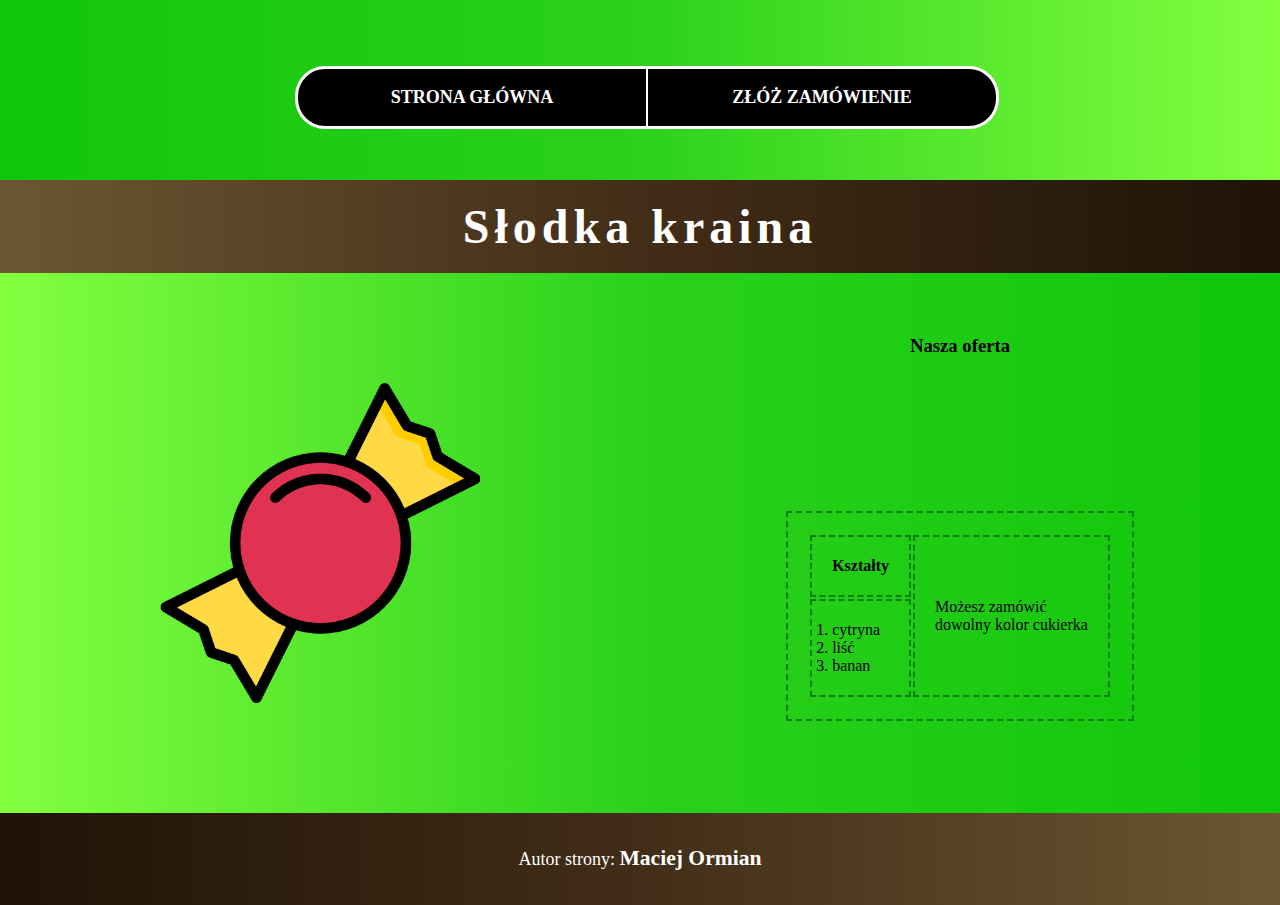
<file: index.html>
<!DOCTYPE html>
<html lang="pl">
<head>
    <meta charset="UTF-8">
    <meta http-equiv="X-UA-Compatible" content="IE=edge">
    <meta name="viewport" content="width=device-width, initial-scale=1.0">
    <title>Fabryka cukierków</title>
    <link rel="stylesheet" href="./style.css"/>
    <link rel="website icon" href="../world.png" type="png">
</head>
<body>
    <div class="container">
        <div class="chest">
            <div id="linki">
                <a href="./index.html"><button id="jeden" class="linkibtn">strona główna</button></a>
                <a href="./zamowienie.html"><button id="dwa" class="linkibtn">złóż zamówienie</button></a>
            </div>
        </div>
        <header>
            <h1>Słodka kraina</h1>
        </header>
        <div id="box">
            <div id="c">
                <img id="cuk" src="./candy.png" alt="Nasze cukiereki"/>
            </div>
            <div id="d">
                <h3>Nasza oferta</h3>
                <table>
                    <tr>
                        <th>Kształty</th>
                        <td rowspan="2">Możesz zamówić<br>dowolny kolor cukierka</td>
                    </tr>
                    <tr>
                        <td>
                            <ol>
                                <li>cytryna</li>
                                <li>liść</li>
                                <li>banan</li>
                            </ol>
                        </td>
                    </tr>
                </table>
            </div>
        </div>
        <small>
            <p>Autor strony: <b>Maciej Ormian</b></p>
        </small>
    </div>
</body>
</html>
</file>
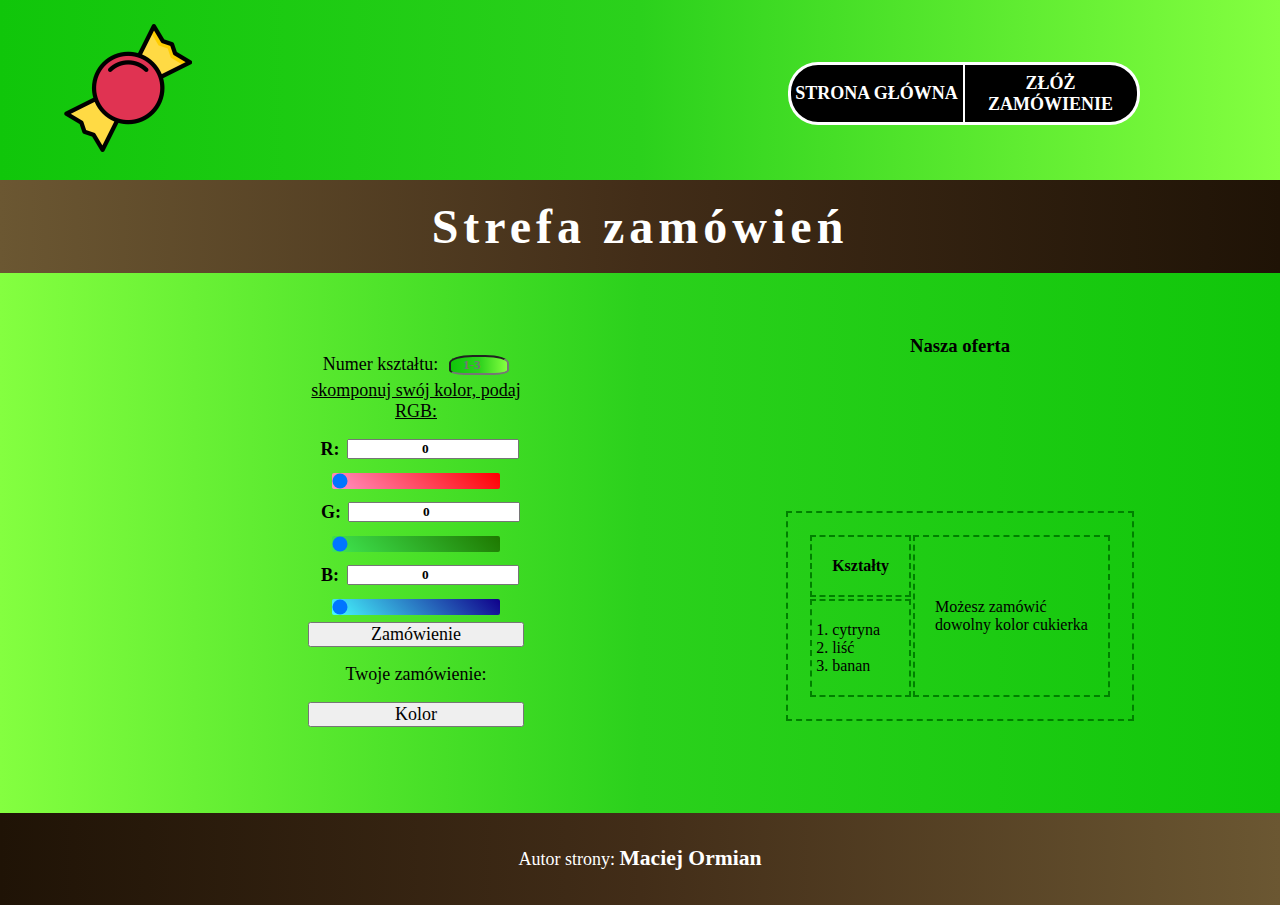
<file: zamowienie.html>
<!DOCTYPE html>
<html lang="pl">
<head>
    <meta charset="UTF-8">
    <meta http-equiv="X-UA-Compatible" content="IE=edge">
    <meta name="viewport" content="width=device-width, initial-scale=1.0">
    <title>Fabryka cukierków</title>
    <link rel="stylesheet" href="./style.css"/>
    <link rel="website icon" href="../world.png" type="png">
</head>
<body>
    <div class="container">
        <div class="chest">
            <div id="a">
                <a href="./index.html"><img id="candy" src="./candy.png"/></a>
            </div>
            <div id="b">
                <div id="linki">
                    <a href="./index.html"><button id="jeden" class="linkibtn">strona główna</button></a>
                    <a href="./zamowienie.html"><button id="dwa" class="linkibtn">złóż zamówienie</button></a>
                </div>
            </div>
        </div>
        <header>
            <h1>Strefa zamówień</h1>
        </header>
        <div id="box">
            <div id="c">
                <section>
                    <p>Numer kształtu: </p>
                    <input id="number" type="number" placeholder="1-3" value="" min="1" max="3"/>
                    <p id="p"><u>skomponuj swój kolor, podaj RGB: </u></p>
                    <div id="divinput">
                        <div class="rgbinput">
                            <p>R:</p><input id="redinput" class="RGB" min="0" max="255" type="number" value="" />
                        </div>
                        <input type="range" min="0" max="255" value="0" class="range" id="red"/>
                        <div class="rgbinput">
                            <p class="G">G:</p><input id="greeninput" class="RGB" min="0" max="255" type="number" value="" />
                        </div>
                        <input type="range" min="0" max="255" value="0" class="range" id="green"/>
                        <div class="rgbinput">
                            <p>B:</p><input id="blueinput" class="RGB" min="0" max="255" type="number" value="" />
                        </div>
                        <input type="range" min="0" max="255" value="0" class="range" id="blue"/>
                    </div>
                    <button id="zamowienie">Zamówienie</button>
                    <p id="res">Twoje zamówienie:</p>
                    <button id="kolor">Kolor</button>
                </section>
            </div>
            <div id="d">
                <h3>Nasza oferta</h3>
                <table>
                    <tr>
                        <th>Kształty</th>
                        <td rowspan="2">Możesz zamówić<br>dowolny kolor cukierka</td>
                    </tr>
                    <tr>
                        <td>
                            <ol>
                                <li id="x">cytryna</li>
                                <li id="y">liść</li>
                                <li id="z">banan</li>
                            </ol>
                        </td>
                    </tr>
                </table>
            </div>
        </div>
        <small>
            <p>Autor strony: <b>Maciej Ormian</b></p>
        </small>
    </div>

    <!--script JS-->
    <script src="./script.js"></script>
</body>
</html>
</file>
<file: style.css>
*{
    margin: 0;
    padding: 0;
    font-family: 'Open Sans';
}
.container{
    display: flex;
    align-items: center;
    justify-content: center;
    flex-wrap: wrap;
}
.chest{
    background: rgb(132,255,64);
    background: linear-gradient(90deg, rgba(16,198,10,1) 0%, rgba(43,209,28,1) 50%, rgba(132,255,64,1) 100%);
    display: flex;
    justify-content: center;
    align-items: center;
    flex-wrap: wrap;
    width: 100%;
    height: 20vh;
}
#a, #b{
    display: flex;
    justify-content: center;
    align-items: center;
    flex-wrap: wrap;
    width: 50%;
    height: 100%;
}
#candy{
    width: 25%;
}
#candy:hover{
    transform: scale(0.95);
}
#linki{
    width: 55%;
    height: 35%;
    display: flex;
    justify-content: center;
    align-items: center;
}
#linki > a{
    width: 50%;
    height: 100%;
}
.linkibtn:hover{
    cursor: pointer;
    transform: scale(1.01);
}
.linkibtn{
    color: #fff;
    background-color: #000;
    border: 0;
    width: 100%;
    height: 100%;
    text-transform: uppercase;
    font-weight: bold;
    font-size: large;
}
#jeden{
    border-right-width: 1px;
    border-color: #fff;
    border-right-width: 1px;
    border-left-width: 3px;
    border-top-width: 3px;
    border-bottom-width: 3px;
    border-style: solid;
    border-top-left-radius: 30px;
    border-bottom-left-radius: 30px;
}
#dwa{
    border-right-width: 1px;
    border-color: #fff;
    border-right-width: 3px;
    border-top-width: 3px;
    border-bottom-width: 3px;
    border-left-width: 1px;
    border-style: solid;
    border-top-right-radius: 30px;
    border-bottom-right-radius: 30px;
}
header, small{
    color: #fff;
    display: flex;
    align-items: center;
    justify-content: center;
    height: 10vh;
    padding: 0.1%;
    width: 100%;
}
header{
    background: rgb(107,87,50);
    background: linear-gradient(90deg, rgba(107,87,50,1) 0%, rgba(66,45,24,1) 50%, rgba(31,19,6,1) 100%);
    font-size: larger;
}
small{
    background: rgb(107,87,50);
    background: linear-gradient(90deg, rgba(31,19,6,1) 0%, rgba(66,45,24,1) 50%, rgba(107,87,50,1) 100%);
    font-size: large;
}
#cuk{
    height: auto;
    width: 50%;
}
#d, #c{
    width: 50%;
    height: 100%;
    display: flex;
    align-items: center;
    justify-content: center;
    flex-wrap: wrap;
}
#c{
    font-size: large;
}
#box{
    height: 60vh;
    width: 100%;
    display: flex;
    background: rgb(132,255,64);
    background: linear-gradient(90deg, rgba(132,255,64,1) 0%, rgba(43,209,28,1) 50%, rgba(16,198,10,1) 100%);
}
section{
    display: flex;
    align-items: center;
    justify-content: center;
    flex-wrap: wrap;
    width: 35%;
    height: 70%;
    margin-left: 30%;
}
p{
    text-align: center;
}
table, th, td{
    border-width: 2px;
    border-style: dashed;
    border-color: green;
    margin: 30px;
    padding: 20px;
}
button{
    width: 100%;
    margin: 2%;
}
#p{
    margin: 2%;
    width: 100%;
}
.G{
    margin-left: 1%;
}
.RGB{
    font-weight: bold;
    color: #000;
    text-align: center;
}
.RGB:focus{
    transform: scale(1.1);
    font-size: large;
    background-color: silver;
}
#divinput{
    width: 100%;
    height: 50%;
    display: flex;
    justify-content: center;
    align-items: center;
    flex-wrap: wrap;
    font-weight: bold;
}
.rgbinput{
    width: 100%;
    height: 20%;
    display: flex;
    align-items: center;
    justify-content: center;
}
.rgbinput > p{
    width: 15%;
    align-items: center;
}
.rgbinput > input{
    width: 75%;
    align-items: center;
}
.range{
    width: 75%;
    background-color: rgba(43,209,28,1);
}
#red::-webkit-slider-runnable-track {
    background: rgb(255,147,197);
    background: linear-gradient(45deg, rgba(255,147,197,1) 0%, rgba(255,0,0,1) 100%);
    border: 0;
    border-radius: 2px;
}
#green::-webkit-slider-runnable-track {
    background: rgb(64,231,81);
    background: linear-gradient(45deg, rgba(64,231,81,1) 0%, rgba(30,120,0,1) 100%);
    border: 0;
    border-radius: 2px;
}
#blue::-webkit-slider-runnable-track {
    background: rgb(70,250,255);
    background: linear-gradient(45deg, rgba(70,250,255,1) 0%, rgba(16,0,139,1) 100%);
    border: 0;
    border-radius: 2px;
}
h3{
    width: 100%;
    text-align: center;
}
h1{
    letter-spacing: 5px;
    font-size: 250%;
}
#res{
    margin-top: 5%;
    margin-bottom: 5%;
}
#number{
    font-weight: bold;
    width: 25%;
    margin-left: 5%;
    background: linear-gradient(90deg, rgba(16,198,10,1) 0%, rgba(43,209,28,1) 50%, rgba(132,255,64,1) 100%);
    border-width: 0.1%;
    text-align: center;
    border-radius: 25%;
    border-top-left-radius: 40%;
    border-top-right-radius: 40%;
}
#number:focus{
    transform: scale(1.2);
    font-size: large;
    background: none;
    background-color: silver;
}
a{
    text-decoration: none;
    text-transform: uppercase;
}
p:hover, h3:hover, h1:hover, table:hover{
    cursor: default;
}
b{
    font-size: larger;
}
section > button{
    font-size: large;
}section > button:hover{
    transform: scale(1.1);
}
</file>
